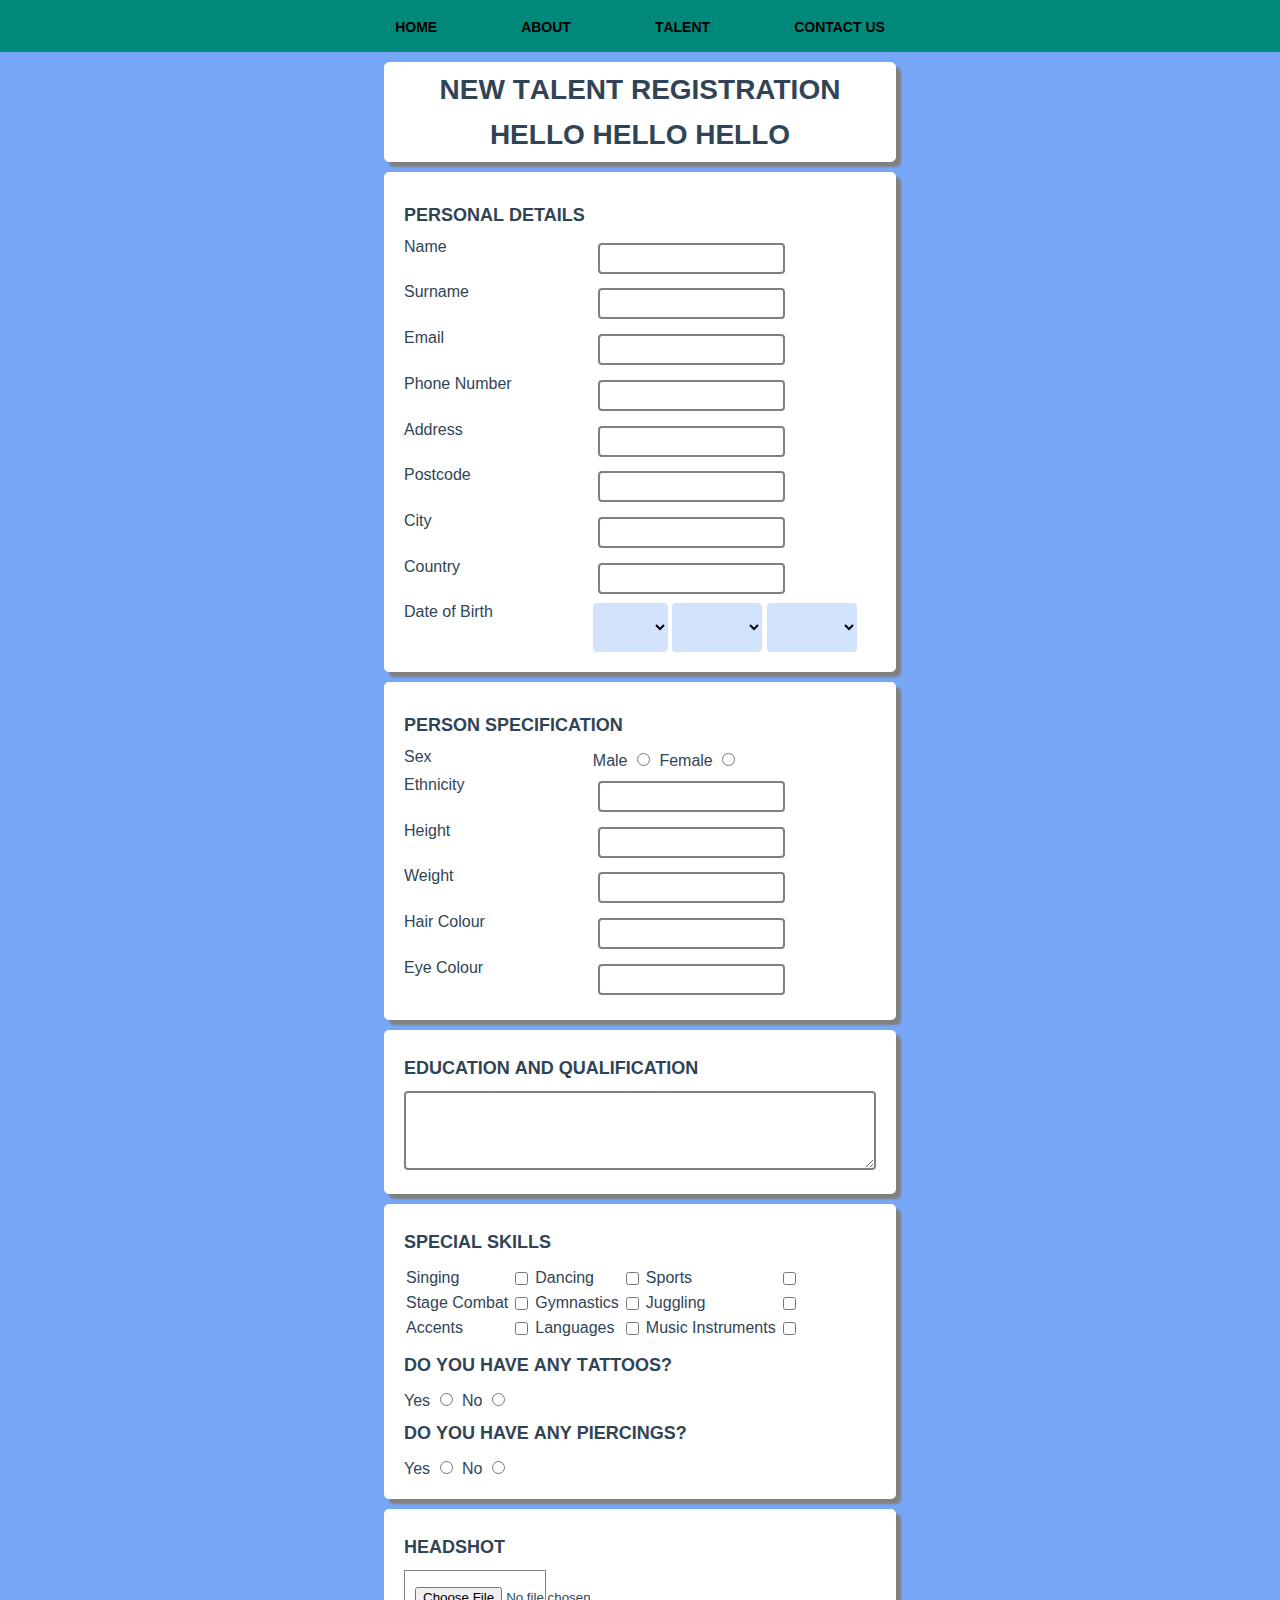
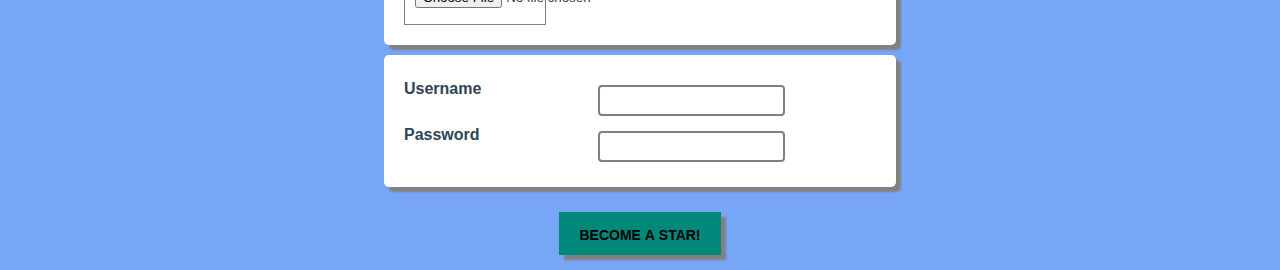
<file: index.html>
<!DOCTYPE html>
<html>
  <head>
    <title>New Talent Registration</title>
    <link rel="stylesheet" href="style.css" />
  </head>

  <body>
    <header>
      <div class="topnav">
        <nav>
          <ul>
            <li><a href="#">Home</a></li>
            <li><a href="#">About</a></li>
            <li><a href="#">Talent</a></li>
            <li><a href="#">Contact Us</a></li>
          </ul>
        </nav>
      </div>
    </header>
    <main>
      <form action="" method="POST">
        <h1>New Talent Registration Hello Hello Hello</h1>
        <div class="containerone">
          <div>
            <h2><b>Personal Details</b></h2>
            <label class="twenty" for="name">Name</label>
            <input type="text" name="name" id="name" />
          </div>
          <div>
            <label class="twenty" for="surname">Surname</label>
            <input type="text" name="surname" id="surname" />
          </div>
          <div>
            <label class="twenty" for="email">Email</label>
            <input type="email" name="email" id="email" />
          </div>
          <div>
            <label class="twenty" for="phone number">Phone Number</label>
            <input type="number" name="phone number" id="phone number" />
          </div>
          <div>
            <label class="twenty" for="address">Address</label>
            <input type="text" name="address" id="address" />
          </div>
          <div>
            <label class="twenty" for="postcode">Postcode</label>
            <input type="text" name="postcode" id="postcode" />
          </div>
          <div>
            <label class="twenty" for="city">City</label>
            <input type="text" name="city" id="city" />
          </div>
          <div>
            <label class="twenty" for="country">Country</label>
            <input type="text" name="country" id="country" />
          </div>
          <div>
            <label class="twenty" for="dob">Date of Birth</label>
            <select id="dob" name="dob">
              <option value=""></option>
              <option value="1">1</option>
              <option value="2">2</option>
              <option value="3">3</option>
              <option value="4">4</option>
              <option value="5">5</option>
              <option value="6">6</option>
              <option value="7">7</option>
              <option value="8">8</option>
              <option value="9">9</option>
              <option value="10">10</option>
              <option value="11">11</option>
              <option value="12">12</option>
              <option value="13">13</option>
              <option value="14">14</option>
              <option value="15">15</option>
              <option value="16">16</option>
              <option value="17">17</option>
              <option value="18">18</option>
              <option value="19">19</option>
              <option value="20">20</option>
              <option value="21">21</option>
              <option value="22">22</option>
              <option value="23">23</option>
              <option value="24">24</option>
              <option value="25">25</option>
              <option value="26">26</option>
              <option value="27">27</option>
              <option value="28">28</option>
              <option value="29">29</option>
              <option value="30">30</option>
              <option value="31">31</option>
            </select>
            <select id="dob" name="dob">
              <option value=""></option>
              <option value="JAN">JAN</option>
              <option value="FEB">FEB</option>
              <option value="MAR">MAR</option>
              <option value="APR">APR</option>
              <option value="MAY">MAY</option>
              <option value="JUN">JUN</option>
              <option value="JUL">JUL</option>
              <option value="AUG">AUG</option>
              <option value="SEP">SEP</option>
              <option value="OCT">OCT</option>
              <option value="NOV">NOV</option>
              <option value="DEC">DEC</option>
            </select>
            <select id="dob" name="dob">
              <option value=""></option>
              <option value="2016">2016</option>
              <option value="2015">2015</option>
              <option value="2014">2014</option>
              <option value="2013">2013</option>
              <option value="2012">2012</option>
              <option value="2011">2011</option>
              <option value="2010">2010</option>
              <option value="2009">2009</option>
              <option value="2008">2008</option>
              <option value="2007">2007</option>
              <option value="2006">2006</option>
              <option value="2005">2005</option>
              <option value="2004">2004</option>
              <option value="2003">2003</option>
              <option value="2002">2002</option>
              <option value="2001">2001</option>
              <option value="2000">2000</option>
              <option value="1999">1999</option>
              <option value="1998">1998</option>
              <option value="1997">1997</option>
              <option value="1996">1996</option>
              <option value="1995">1995</option>
              <option value="1994">1994</option>
              <option value="1993">1993</option>
              <option value="1992">1992</option>
              <option value="1991">1991</option>
              <option value="1990">1990</option>
              <option value="1989">1989</option>
              <option value="1988">1988</option>
              <option value="1987">1987</option>
              <option value="1986">1986</option>
              <option value="1985">1985</option>
              <option value="1984">1984</option>
              <option value="1983">1983</option>
              <option value="1982">1982</option>
              <option value="1981">1981</option>
              <option value="1980">1980</option>
              <option value="1979">1979</option>
              <option value="1978">1978</option>
              <option value="1977">1977</option>
              <option value="1976">1976</option>
              <option value="1975">1975</option>
              <option value="1974">1974</option>
              <option value="1973">1973</option>
              <option value="1972">1972</option>
              <option value="1971">1971</option>
              <option value="1970">1970</option>
              <option value="1969">1969</option>
              <option value="1968">1968</option>
              <option value="1967">1967</option>
              <option value="1966">1966</option>
              <option value="1965">1965</option>
              <option value="1964">1964</option>
              <option value="1963">1963</option>
              <option value="1962">1962</option>
              <option value="1961">1961</option>
              <option value="1960">1960</option>
              <option value="1959">1959</option>
              <option value="1958">1958</option>
              <option value="1957">1957</option>
              <option value="1956">1956</option>
              <option value="1955">1955</option>
              <option value="1954">1954</option>
              <option value="1953">1953</option>
              <option value="1952">1952</option>
              <option value="1951">1951</option>
              <option value="1950">1950</option>
              <option value="1949">1949</option>
              <option value="1948">1948</option>
              <option value="1947">1947</option>
              <option value="1946">1946</option>
              <option value="1945">1945</option>
              <option value="1944">1944</option>
              <option value="1943">1943</option>
              <option value="1942">1942</option>
              <option value="1941">1941</option>
              <option value="1940">1940</option>
              <option value="1939">1939</option>
              <option value="1938">1938</option>
              <option value="1937">1937</option>
              <option value="1936">1936</option>
              <option value="1935">1935</option>
              <option value="1934">1934</option>
              <option value="1933">1933</option>
              <option value="1932">1932</option>
              <option value="1931">1931</option>
              <option value="1930">1930</option>
              <option value="1929">1929</option>
              <option value="1928">1928</option>
              <option value="1927">1927</option>
              <option value="1926">1926</option>
              <option value="1925">1925</option>
              <option value="1924">1924</option>
              <option value="1923">1923</option>
              <option value="1922">1922</option>
              <option value="1921">1921</option>
              <option value="1920">1920</option>
              <option value="1919">1919</option>
            </select>
          </div>
        </div>
        <div class="containertwo">
          <div>
            <h2><b>Person Specification</b></h2>
            <label class="twenty" for="sex">Sex</label>
            <label for="Male">Male</label>
            <input type="radio" id="Male" name="sex" value="Male" />
            <label for="Female">Female</label>
            <input type="radio" id="Female" name="sex" value="Female" />
          </div>
          <div>
            <label class="twenty" for="ethnicity">Ethnicity</label>
            <input type="text" name="ethnicity" id="ethnicity" />
          </div>
          <div>
            <label class="twenty" for="height">Height</label>
            <input type="text" name="height" id="height" />
          </div>
          <div>
            <label class="twenty" for="weight">Weight</label>
            <input type="text" name="weight" id="weight" />
          </div>
          <div>
            <label class="twenty" for="hair colour">Hair Colour</label>
            <input type="text" name="hair colour" id="hair colour" />
          </div>
          <div>
            <label class="twenty" for="eye colour">Eye Colour</label>
            <input type="text" name="eye colour" id="eye colour" />
          </div>
        </div>
        <div class="containerthree">
          <h2><b>Education and Qualification</b></h2>
          <textarea id="edq" name="edq" rows="5" cols="50"></textarea>
        </div>
        <div class="containerfour">
          <h2><b>Special Skills</b></h2>
          <table>
            <tr>
              <td><label class="box" for="singing">Singing</label></td>
              <td>
                <input
                  class="checkmark"
                  id="singing"
                  name="special skills"
                  type="checkbox"
                  value="singing"
                />
              </td>
              <td><label class="box" for="dancing">Dancing</label></td>
              <td>
                <input
                  class="checkmark"
                  id="dancing"
                  name="special skills"
                  type="checkbox"
                  value="dancing"
                />
              </td>
              <td><label class="box" for="sports">Sports</label></td>
              <td>
                <input
                  class="checkmark"
                  id="sports"
                  name="special skills"
                  type="checkbox"
                  value="sports"
                />
              </td>
            </tr>
            <tr>
              <td>
                <label class="box" for="stage Combat">Stage Combat</label>
              </td>
              <td>
                <input
                  class="checkmark"
                  id="stage combat"
                  name="special skills"
                  type="checkbox"
                  value="stage combat"
                />
              </td>
              <td><label class="box" for="gymnastics">Gymnastics</label></td>
              <td>
                <input
                  class="checkmark"
                  id="gymnastics"
                  name="special skills"
                  type="checkbox"
                  value="gymnastics"
                />
              </td>
              <td><label class="box" for="juggling">Juggling</label></td>
              <td>
                <input
                  class="checkmark"
                  id="juggling"
                  name="special skills"
                  type="checkbox"
                  value="juggling"
                />
              </td>
            </tr>
            <tr>
              <td><label class="box" for="accents">Accents</label></td>
              <td>
                <input
                  class="checkmark"
                  id="accents"
                  name="special skills"
                  type="checkbox"
                  value="accents"
                />
              </td>
              <td><label class="box" for="languages">Languages</label></td>
              <td>
                <input
                  class="checkmark"
                  id="languages"
                  name="special skills"
                  type="checkbox"
                  value="languages"
                />
              </td>
              <td>
                <label class="box" for="instruments">Music Instruments</label>
              </td>
              <td>
                <input
                  class="checkmark"
                  id="instrumments"
                  name="special skills"
                  type="checkbox"
                  value="instruments"
                />
              </td>
            </tr>
          </table>

          <div>
            <h2 class="middle"><b>Do you have any Tattoos?</b></h2>
            <label for="yes">Yes</label>
            <input
              class="checkmark"
              type="radio"
              id="yes"
              name="answer"
              value="yes"
            />
            <label for="no">No</label>
            <input
              class="checkmark"
              type="radio"
              id="no"
              name="answer"
              value="no"
            />
          </div>
          <div>
            <h2 class="middle"><b>Do you have any piercings?</b></h2>
            <label for="yes">Yes</label>
            <input
              class="checkmark"
              type="radio"
              id="yes"
              name="answer"
              value="yes"
            />
            <label for="no">No</label>
            <input
              class="checkmark"
              type="radio"
              id="no"
              name="answer"
              value="no"
            />
          </div>
        </div>
        <div class="containerfive">
          <h2><b>Headshot</b></h2>
          <div class="headshot">
            <input type="file" value="Choose file" />
          </div>
        </div>
        <div class="containersix">
          <div>
            <label class="twenty" for="username"><b>Username</b></label>
            <input class="box" type="text" name="username" id="username" />
          </div>
          <div>
            <label class="twenty" for="password"><b>Password</b></label>
            <input class="box" type="password" name="password" id="password" />
          </div>
        </div>

        <div class="sumbitbutton">
          <input class="submit" type="submit" value="Become a star!" />
        </div>
      </form>
    </main>
  </body>
</html>
</file>
<file: style.css>
* {
  margin: 0;
  padding: 0;
  box-sizing: border-box;
  outline: none;
}

div {
  padding: 1% 0 0 0;
}

.topnav {
  background-color: #00887a;
  margin: 0;
  padding: 0;
  overflow: hidden;
  list-style-type: none;
  width: 100%;
  text-align: center;
}

nav a {
  color: black;
  text-decoration: none;
  font-family: "Segoe UI", Tahoma, Geneva, Verdana, sans-serif;
  font-size: 20px;
  font-variant-caps: all-small-caps;
  font-weight: bold;
  text-align: center;
  padding: 14px 16px;
}

nav a:hover {
  background-color: #314455;
  transition: 0.1s;
}

ul {
  color: #314455;
  list-style-type: none;
  display: flex;
  justify-content: center;
}

li {
  color: white;
  text-decoration: none;
  height: 52px;
}

li a {
  padding: 14px 42px;
  display: inline-block;
}

h1 {
  border: solid #ffffff;
  padding: 0 8px 8px 8px;
  border-radius: 5px;
  border-width: 1px;
  max-width: 40%;
  position: relative;
  align-items: center;
  justify-content: center;
  margin: 10px auto;
  background-color: #ffffff;
  font-variant-caps: all-small-caps;
  font-size: 40px;
  box-shadow: 5px 5px 2px grey;
}

.twenty {
  float: left;
  width: 40%;
}

body {
  margin: 50;
  padding: 0;
  height: 100vh;
  font-family: "Segoe UI", Tahoma, Geneva, Verdana, sans-serif;
  background-color: #77a6f7;
  color: #314455;
}

.containerone {
  border-radius: 5px;
  margin: 10px auto;
  position: relative;
  max-width: 40%;
  justify-content: center;
  align-items: center;
  padding: 20px;
  background-color: #ffffff;
  box-shadow: 5px 5px 2px grey;
}

.containertwo {
  border-radius: 5px;
  margin: 10px auto;
  position: relative;
  max-width: 40%;
  justify-content: center;
  align-items: center;
  padding: 20px;
  background-color: #ffffff;
  box-shadow: 5px 5px 2px grey;
}

.containerthree {
  border-radius: 5px;
  margin: 10px auto;
  position: relative;
  max-width: 40%;
  justify-content: center;
  align-items: center;
  padding: 20px;
  background-color: #ffffff;
  box-shadow: 5px 5px 2px grey;
}

.containerfour {
  border-radius: 5px;
  margin: 10px auto;
  position: relative;
  max-width: 40%;
  justify-content: center;
  align-items: center;
  padding: 20px;
  background-color: #ffffff;
  box-shadow: 5px 5px 2px grey;
}

.containerfive {
  border-radius: 5px;
  margin: 10px auto;
  position: relative;
  max-width: 40%;
  justify-content: center;
  align-items: center;
  padding: 20px;
  background-color: #ffffff;
  box-shadow: 5px 5px 2px grey;
}

.containersix {
  border-radius: 5px;
  margin: 10px auto;
  position: relative;
  max-width: 40%;
  justify-content: center;
  align-items: center;
  padding: 20px;
  background-color: #ffffff;
  box-shadow: 5px 5px 2px grey;
}

.sumbitbutton {
  text-align: center;
  padding: 10px;
}

h2 {
  font-size: 26px;
  margin: 0;
  padding: 0 0 10px 0px;
  font-variant-caps: all-small-caps;
}

#middle {
  padding: 5px 0;
}

.headshot {
  text-align: center;
  border: solid grey;
  border-width: 1px;
  padding: 5px;
  max-width: 30%;
}

h1 {
  text-align: center;
}

input {
  margin: 5px;
  padding: 6px 6px 6px 0;
  border-radius: 4px;
}

textarea {
  width: 100%;
  border: 2px solid grey;
  border-radius: 4px;
}

select {
  padding: 16px 20px;
  border: none;
  border-radius: 4px;
  background-color: #d3e3fc;
}

table {
  position: relative;
  table-layout: fixed;
  text-align: left;
}

#dob {
  max-height: 50px;
  overflow-x: hidden;
  overflow-y: auto;
}

input[type="text"] {
  border: 2px solid grey;
  border-radius: 4px;
}

input[type="password"] {
  border: 2px solid grey;
  border-radius: 4px;
}

input[type="submit"] {
  border: none;
  border-radius: 0%;
  padding: 10px 20px;
  font-family: "Segoe UI", Tahoma, Geneva, Verdana, sans-serif;
  font-variant-caps: all-small-caps;
  font-weight: bold;
  font-size: 20px;
  background-color: #00887a;
  box-shadow: 5px 5px 2px grey;
  cursor: pointer;
  color: black;
}

input[type="email"] {
  border: 2px solid grey;
  border-radius: 4px;
}

input[type="number"] {
  border: 2px solid grey;
  border-radius: 4px;
}

.checkmark {
  position: relative;
  background-color: #00887a;
}
</file>
